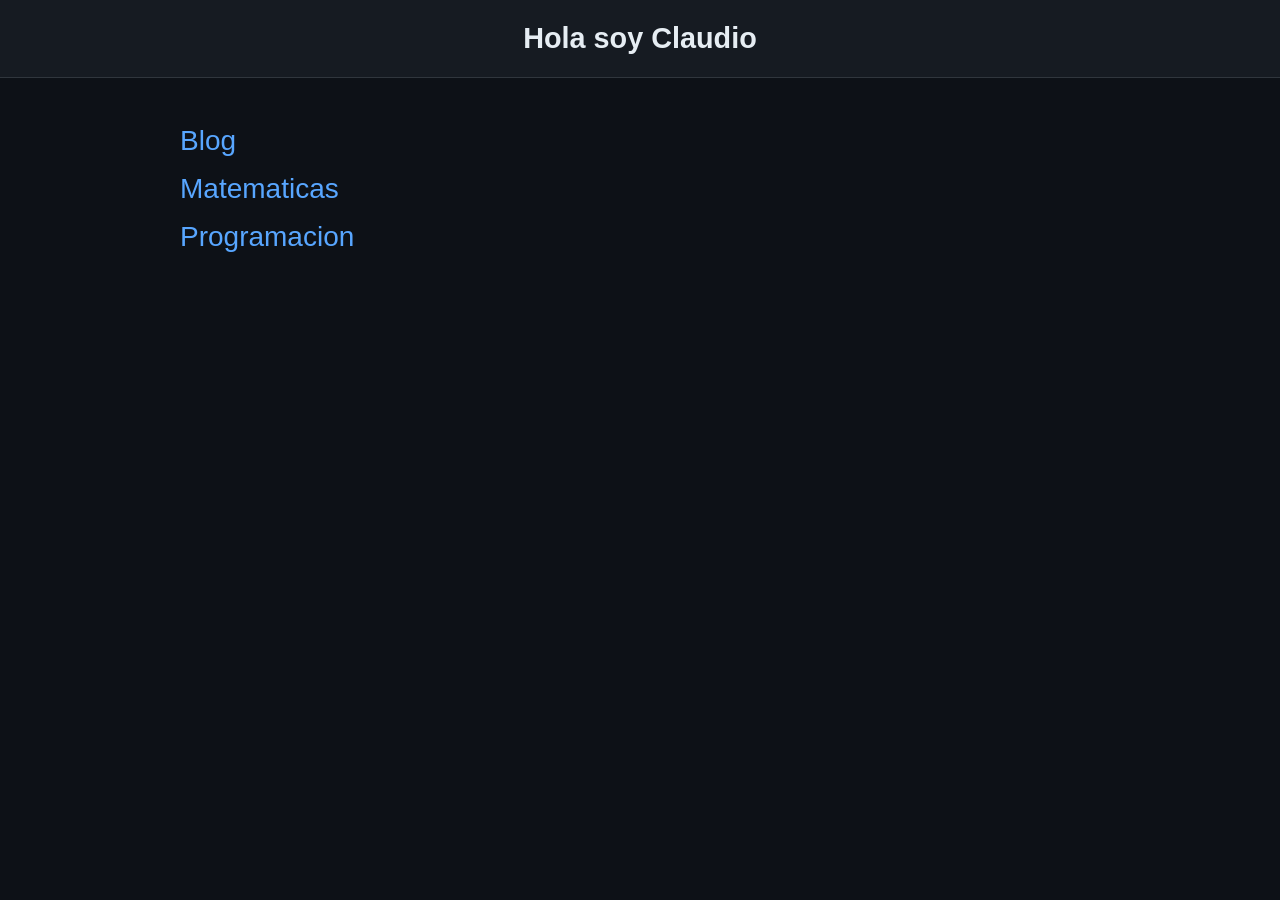
<file: index.html>
<!DOCTYPE html>
<html lang="es">
<head>
  <meta charset="UTF-8">
  <meta name="viewport" content="width=device-width, initial-scale=1.0">
  <title>Notas</title>
  <link rel="preload" href="css/styles.css" as="style">
  <link href="css/styles.css" rel="stylesheet">
</head>


<body>
  <header>
    <h1>Hola soy Claudio</h1>
  </header>

  <main>
    <nav>
      <a href="blog/index.html">Blog</a>
      <a href="matematicas/index.html">Matematicas</a>
      <a href="programacion/index.html">Programacion</a>
    </nav>

  </main>

</body>
</html>
</file>
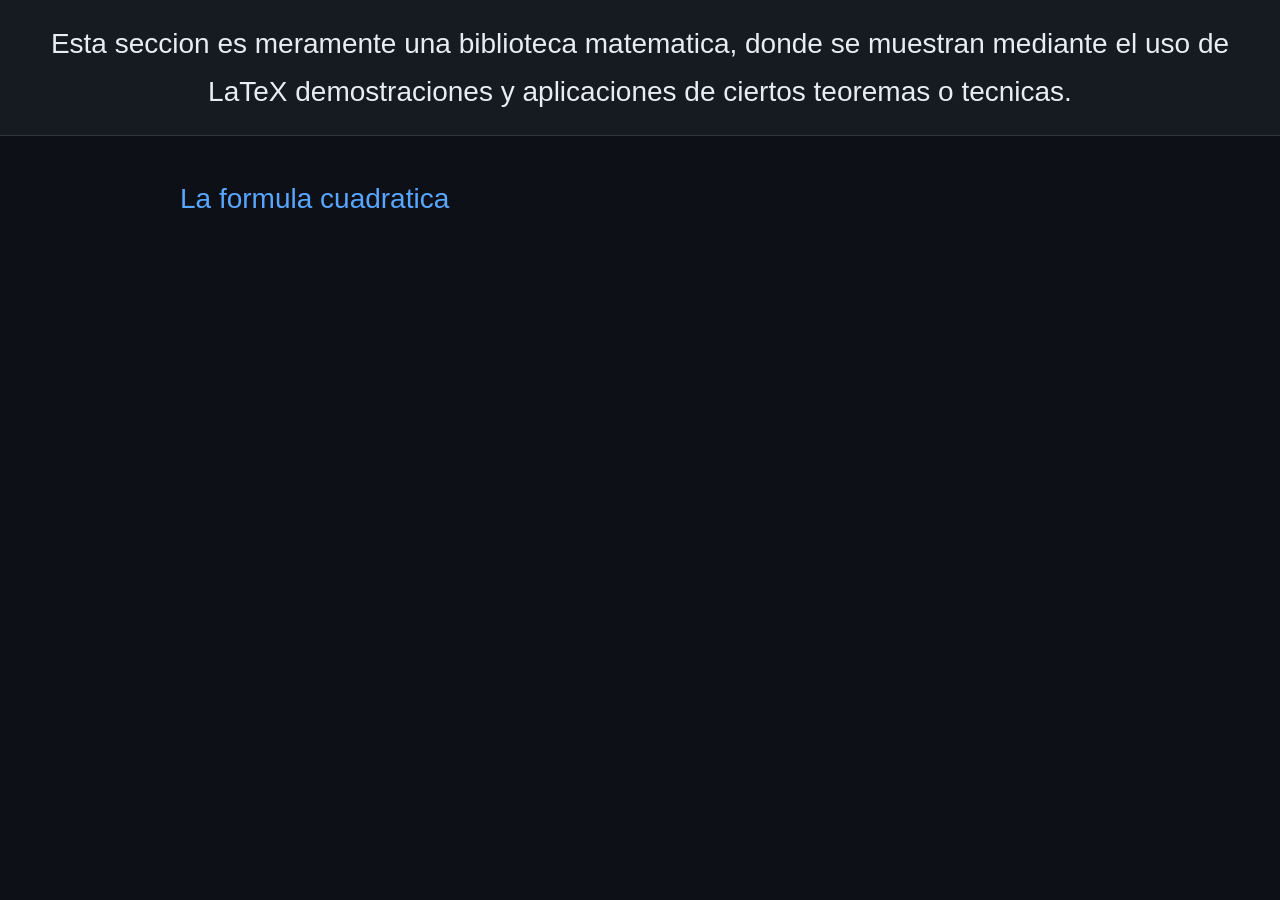
<file: matematicas/index.html>
<!DOCTYPE html>
<html lang="en">
<head>
  <meta charset="UTF-8">
  <meta name="viewport" content="width=device-width, initial-scale=1.0">
  <title>Matematicas</title>
  <link rel="stylesheet" href="../css/styles.css">
</head>
<body>
  <header>Esta seccion es meramente una biblioteca matematica, 
    donde se muestran mediante el uso de LaTeX demostraciones 
    y aplicaciones de ciertos teoremas o tecnicas.</header>
  <main>
    <nav>
      <a href="algebra/formula-cuadratica.html">La formula cuadratica</a>
    </nav>
  </main>
</body>
</html>
</file>
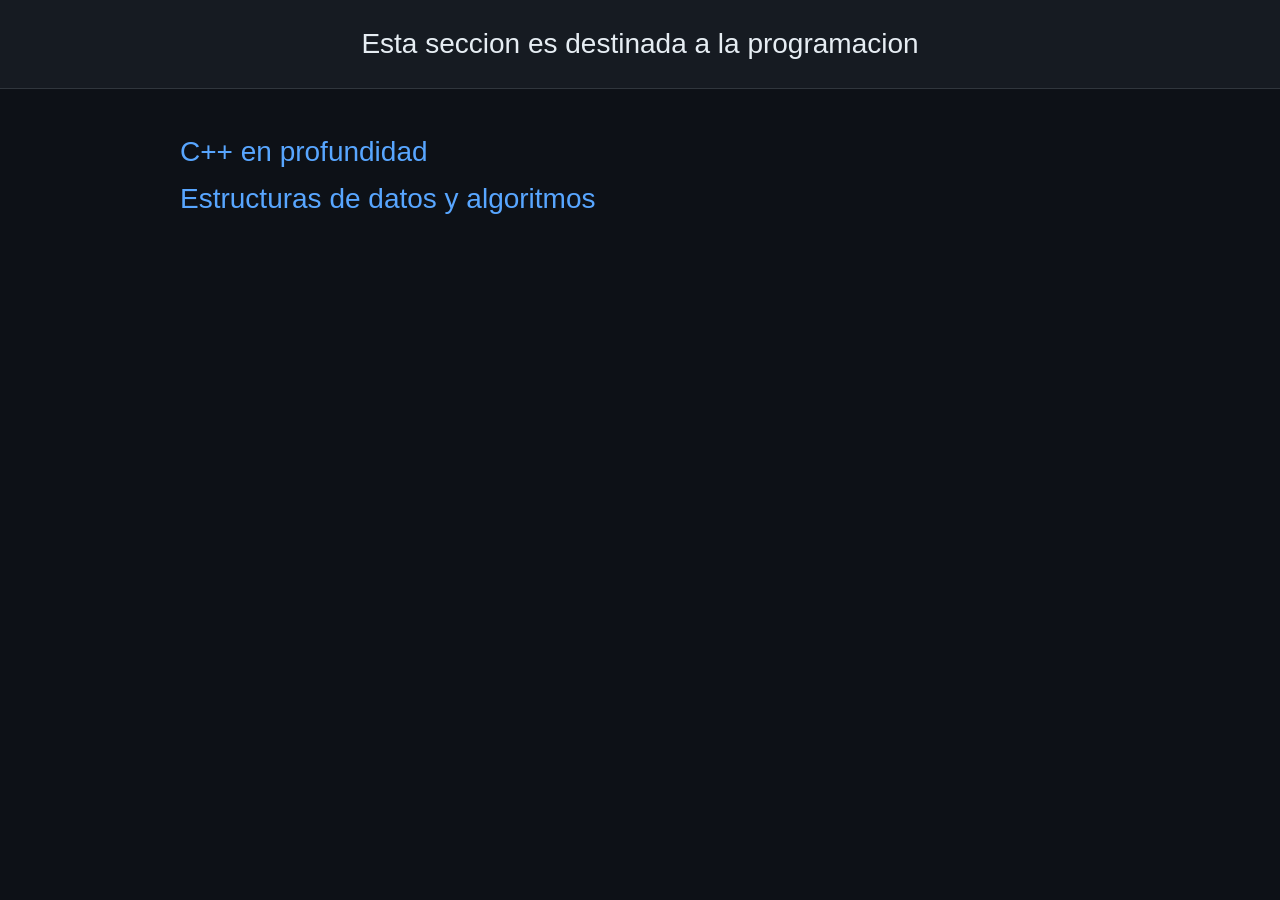
<file: programacion/index.html>
<!DOCTYPE html>
<html lang="en">
<head>
  <meta charset="UTF-8">
  <meta name="viewport" content="width=device-width, initial-scale=1.0">
  <title>Programacion</title>
  <link rel="stylesheet" href="../css/styles.css">
</head>
<body>
  <header>Esta seccion es destinada a la programacion</header>
  <main>
    <nav>
      <a href="cpp/index.html">C++ en profundidad</a>
      <a href="DSA/index.html">Estructuras de datos y algoritmos</a>
    </nav>
  </main>
</body>
</html>
</file>
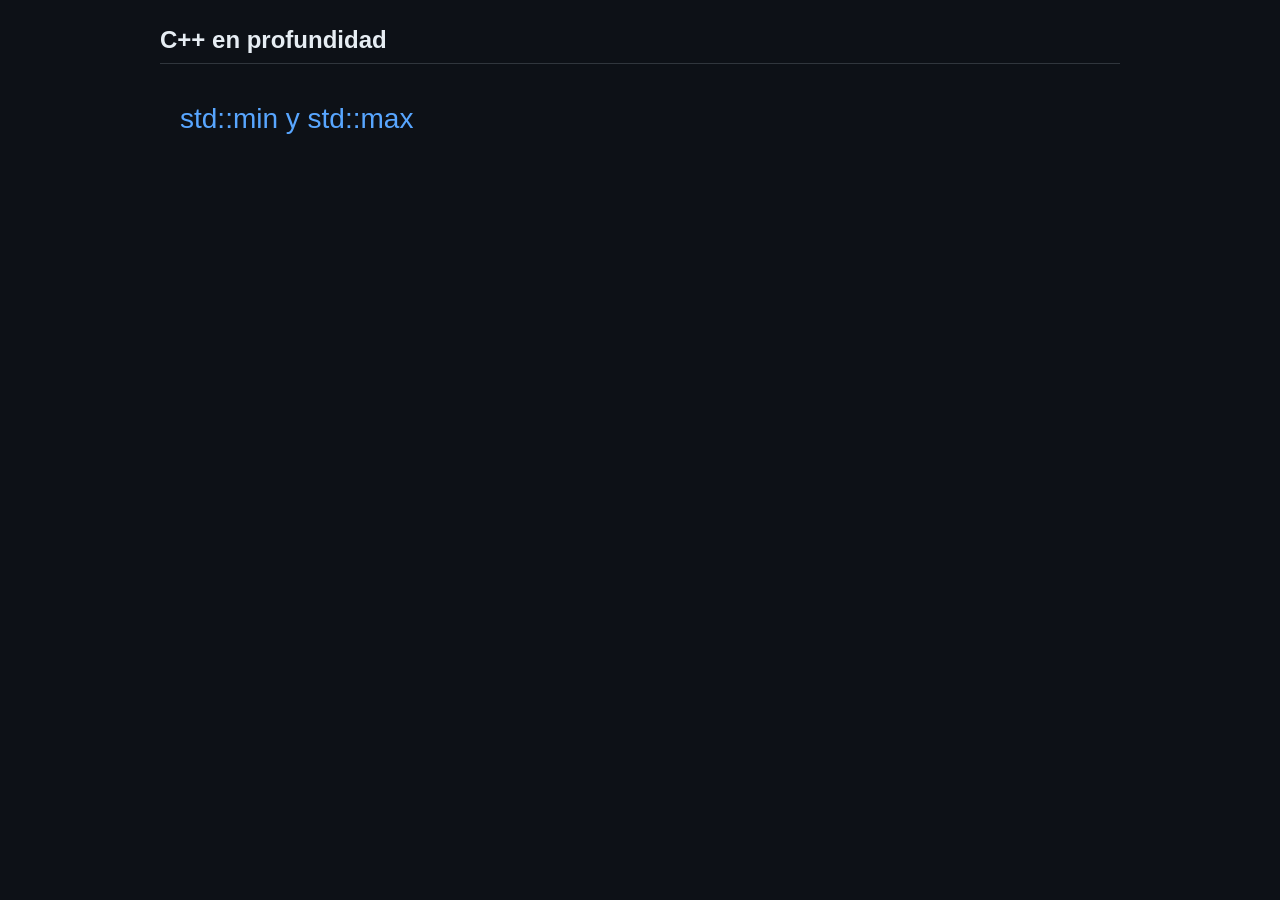
<file: programacion/cpp/index.html>
<!DOCTYPE html>
<html lang="en">
<head>
  <meta charset="UTF-8">
  <meta name="viewport" content="width=device-width, initial-scale=1.0">
  <title>C++</title>
  <link rel="stylesheet" href="../../css/styles.css">
</head>
<body>
  <main>
    <h2>C++ en profundidad</h2>
    <nav>
      <a href="min&max.html">std::min y std::max</a>
    </nav>
  </main>
</body>
</html>
</file>
<file: css/styles.css>
:root {
    --bg: #0d1117;
    --surface: #161b22;
    --surface-hover: #21262d;
    --border: #30363d;

    --text: #e6edf3;
    --text-muted: #8b949e;

    --accent: #58a6ff;
    --accent-hover: #79c0ff;

    --code-bg: #161b22;

    --max-width: 1000px;
}

* {
    margin: 0;
    padding: 0;
    box-sizing: border-box;
}

body {
    background-color: var(--bg);
    color: var(--text);

    font-family: -apple-system, BlinkMacSystemFont,
        "Segoe UI", sans-serif;

    font-size: 28px;
    line-height: 1.7;
}

a {
    color: var(--accent);
    text-decoration: none;
}

a:hover {
    color: var(--accent-hover);
    text-decoration: underline;
}

img {
    max-width: 100%;
    height: auto;
}

header {
    background-color: var(--surface);
    border-bottom: 1px solid var(--border);
    padding: 20px;
    text-align: center;
}

header h1 {
    max-width: var(--max-width);
    margin: auto;
    font-size: 1.8rem;
}

nav {
    max-width: var(--max-width);
    margin: auto;
    padding: 15px 20px;
}

nav ul {
    display: flex;
    flex-direction: column;
    flex-wrap: wrap;
    gap: 20px;
    list-style: none;
}

main {
    max-width: var(--max-width);
    margin: 24px auto;
    padding: 0 20px;
}

section {
    margin-bottom: 40px;
}

h1, h2, h3, h4 {
    line-height: 1.3;
    margin-bottom: 16px;
}

h1 {
    font-size: 2rem;
}

h2 {
    font-size: 1.5rem;
    border-bottom: 1px solid var(--border);
    padding-bottom: 8px;
}

h3 {
    font-size: 1.2rem;
}

p {
    font-size: 1.3rem;
    margin-bottom: 16px;
}

ul, ol {
    margin: 16px 0;
    padding-left: 30px;
}

article {
    max-width: 850px;
    margin: auto;
}

article h1 {
    margin-bottom: 25px;
}

article section {
    margin-bottom: 35px;
}

pre {
    background-color: var(--code-bg) !important;
    max-width: 100%;
    box-sizing: border-box;
    border: 1px solid var(--border);
    border-radius: 6px;

    padding: 6px 8px;
    margin: 10px 0;

    overflow-x: auto;

    font-size: 12px !important;
    line-height: 1.3 !important;
}

pre code,
pre code span,
pre code * {
    font-family: "JetBrains Mono", "Fira Code",
        "Cascadia Code", monospace !important;

    font-size: 18px !important;
    line-height: 1.3 !important;

    background: transparent !important;
    padding: 0 !important;
    border: 0 !important;
}

p code,
li code,
td code {
    font-family: "JetBrains Mono", "Fira Code", monospace;
    background-color: var(--surface);
    padding: 1px 4px;
    border-radius: 3px;
    font-size: 0.85em;
}

.katex-display {
    overflow-x: auto;
    overflow-y: hidden;

    padding: 15px 0;
    margin: 20px 0;
}

.katex {
    font-size: 1.1em;
}

table {
    width: 100%;
    border-collapse: collapse;
    margin: 20px 0;
}

th, td {
    padding: 12px;
    border: 1px solid var(--border);
    text-align: left;
}

th {
    background-color: var(--surface);
}

blockquote {
    border-left: 4px solid var(--accent);
    padding: 10px 20px;
    margin: 20px 0;

    color: var(--text-muted);
    background-color: var(--surface);
}

footer {
    border-top: 1px solid var(--border);
    padding: 25px;
    margin-top: 60px;

    text-align: center;
    color: var(--text-muted);
}

@media (max-width: 600px) {

    body {
        font-size: 15px;
    }

    main {
        margin-top: 25px;
    }

    h1 {
        font-size: 1.7rem;
    }

    h2 {
        font-size: 1.3rem;
    }

    pre {
        padding: 6px 8px;
    }

    pre code,
    pre code span,
    pre code * {
        font-size: 11px !important;
    }
}

nav {
    display: flex;
    flex-direction: column;
}
</file>
